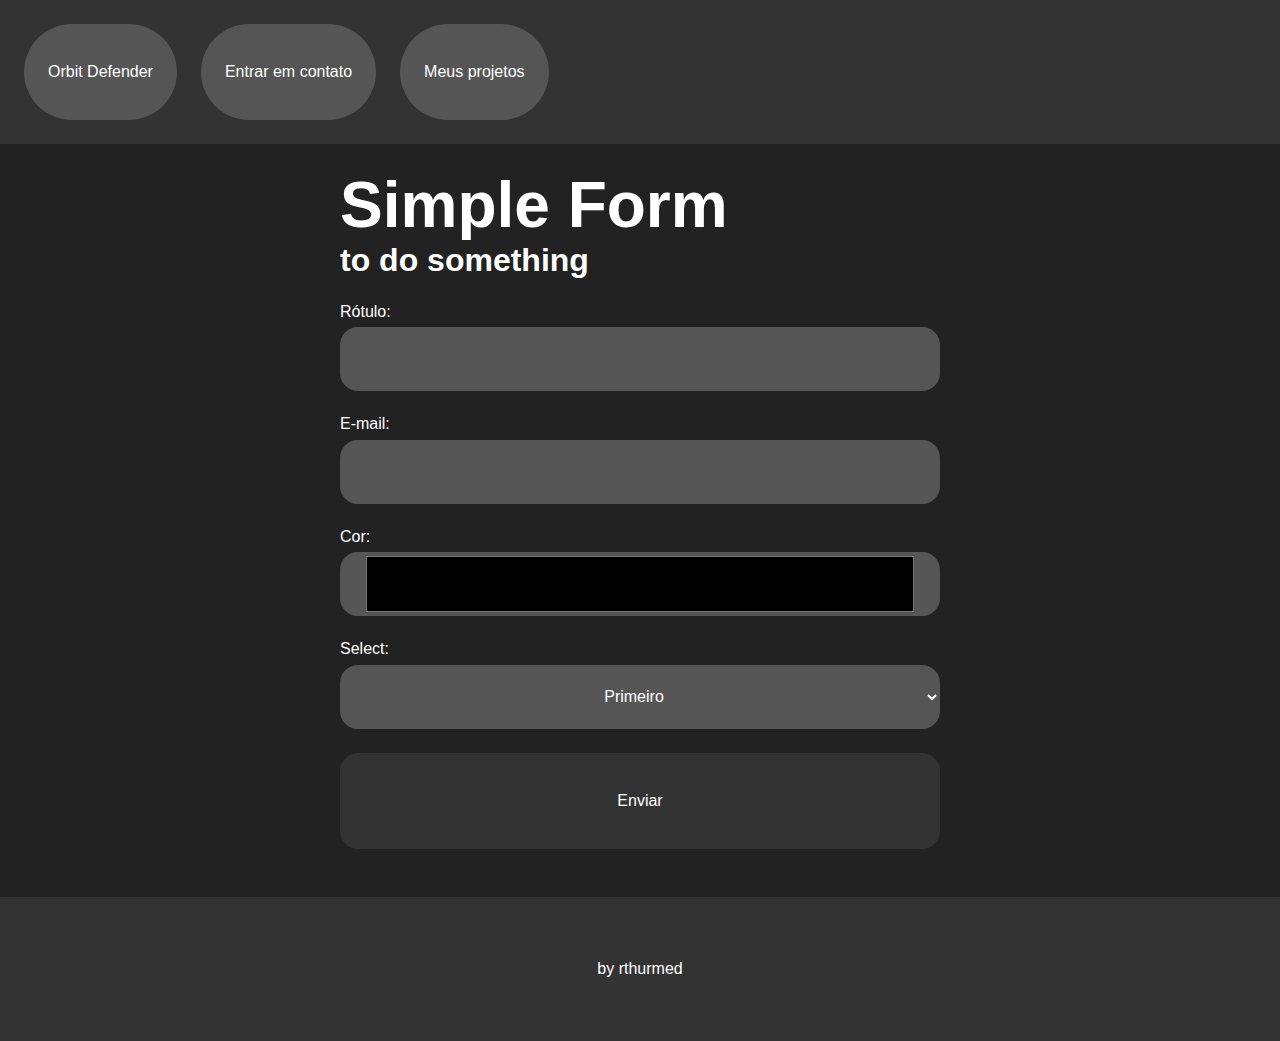
<file: index.html>
<!DOCTYPE html>
<html>
<head>
  <meta charset='utf-8'>
  <meta http-equiv='X-UA-Compatible' content='IE=edge'>
  <title>Rthurmed Widgets</title>
  <meta name='viewport' content='width=device-width, initial-scale=1'>
  <link rel='stylesheet' type='text/css' media='screen' href='styles/app.css'>
  <!-- <script src='main.js'></script> -->
</head>
<body class="layout layout-article">
  <nav class="navbar toolbar">
    <button class="btn rounded highlighted" type="submit">
      Orbit Defender
    </button>
    <button class="btn rounded highlighted" type="submit">
      Entrar em contato
    </button>
    <button class="btn rounded highlighted" type="submit">
      Meus projetos
    </button>
  </nav>
  <main class="main">
    <article>
      <h1>
        Simple Form
      </h1>
      <h2>
        to do something
      </h2>
      <section>
        <form class="form" action="#">
          <div class="field">
            <label for="field-text">Rótulo:</label>
            <input id="field-text" type="text">
          </div>
          <div class="field">
            <label for="field-email">E-mail:</label>
            <input id="field-email" type="text">
          </div>
          <div class="field">
            <label for="field-color">Cor:</label>
            <input id="field-color" type="color">
          </div>
          <div class="field">
            <label for="field-select">Select:</label>
            <select id="field-select">
              <option value="1">Primeiro</option>
              <option value="2">Segundo</option>
            </select>
          </div>
          <div class="field">
            <button class="btn" type="submit">
              Enviar
            </button>
          </div>
        </form>
      </section>
    </article>
  </main>
  <footer class="footer">
    <span>
      by <a target="_blank" href="https://github.com/rthurmed">rthurmed</a>
    </span>
  </footer>
</body>
</html>
</file>
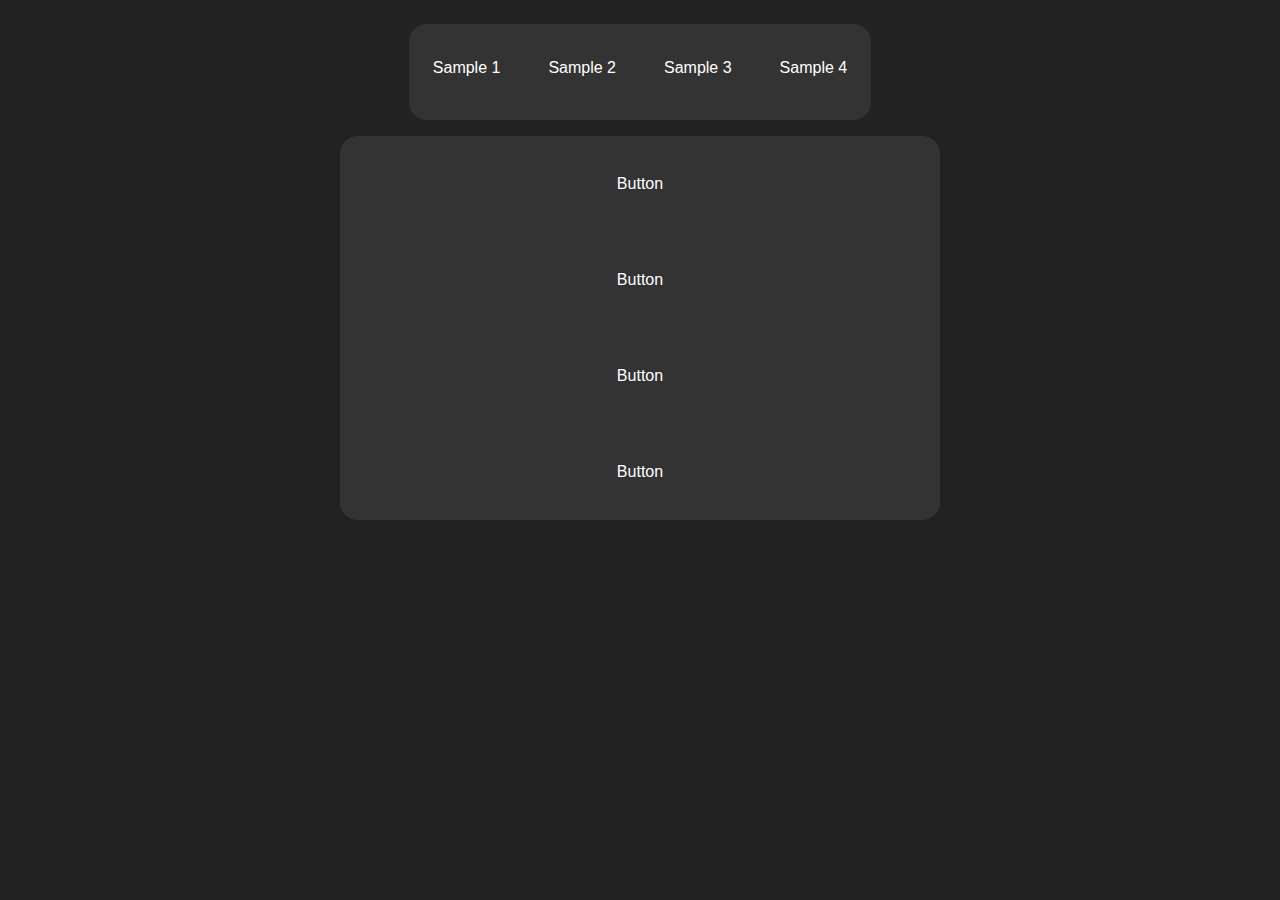
<file: toolbar.html>
<!DOCTYPE html>
<html>
<head>
  <meta charset='utf-8'>
  <meta http-equiv='X-UA-Compatible' content='IE=edge'>
  <title>Rthurmed Widgets</title>
  <meta name='viewport' content='width=device-width, initial-scale=1'>
  <link rel='stylesheet' type='text/css' media='screen' href='styles/app.css'>
  <!-- <script src='main.js'></script> -->
</head>
<body class="layout layout-article">
  <main class="main">
    <article>
      <div class="component-group" style="margin-bottom: 16px;">
        <a class="btn">
          Sample 1
        </a>
        <a class="btn">
          Sample 2
        </a>
        <a class="btn">
          Sample 3
        </a>
        <a class="btn">
          Sample 4
        </a>
      </div>
      <div class="component-group vertical">
        <button class="btn">
          Button
        </button>
        <button class="btn">
          Button
        </button>
        <button class="btn">
          Button
        </button>
        <button class="btn">
          Button
        </button>
      </div>
    </article>
  </main>
</body>
</html>
</file>
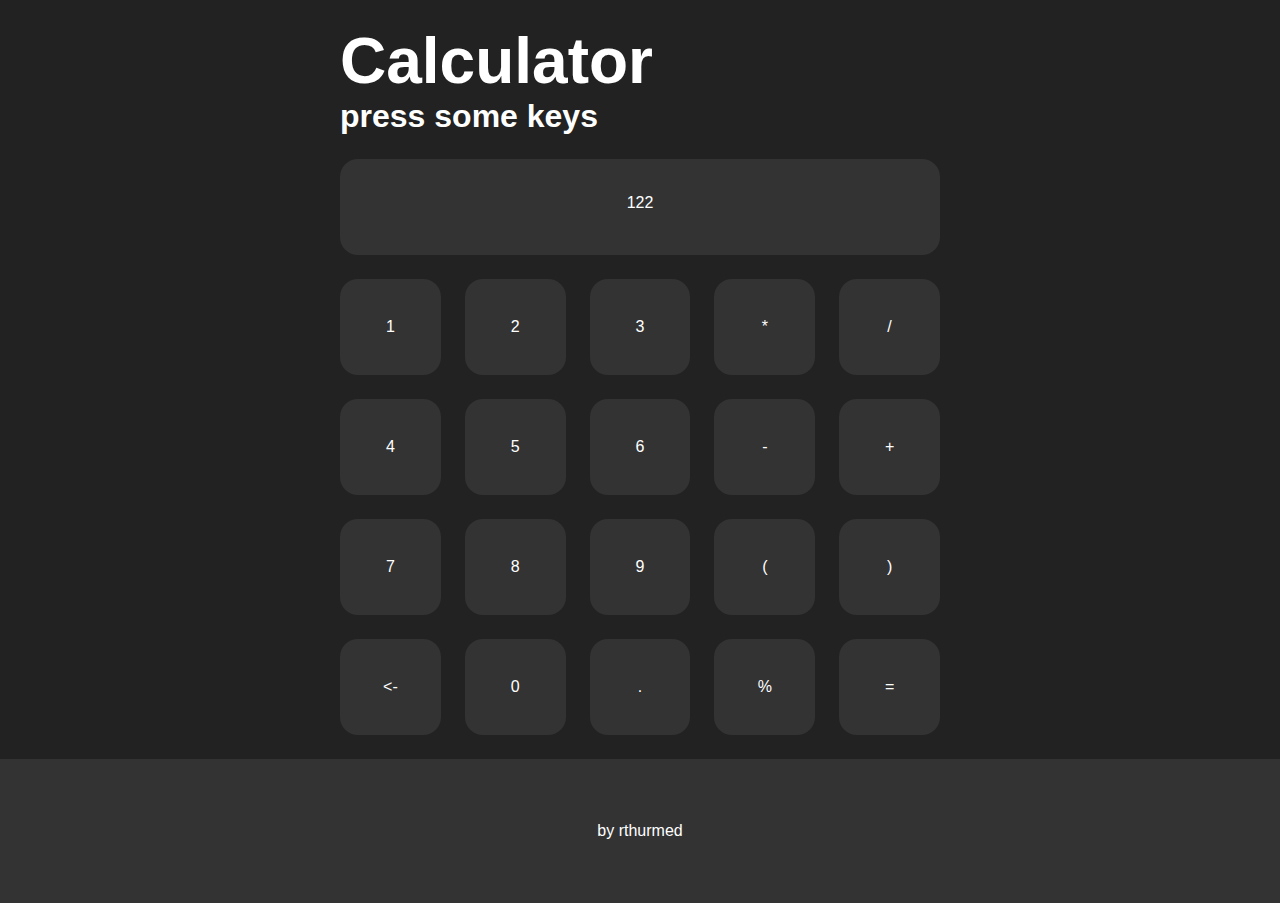
<file: examples/calc.html>
<!DOCTYPE html>
<html>
<head>
  <meta charset='utf-8'>
  <meta http-equiv='X-UA-Compatible' content='IE=edge'>
  <title>Rthurmed Widgets</title>
  <meta name='viewport' content='width=device-width, initial-scale=1'>
  <link rel='stylesheet' type='text/css' media='screen' href='../app.css'>
  <style>
    .calc-keypad {
      display: grid;
      grid-template-columns: repeat(5, 1fr);
      grid-gap: var(--gap-normal);
    }
  </style>
</head>
<body class="layout layout-article">
  <main class="main">
    <article>
      <h1>
        Calculator
      </h1>
      <h2>
        press some keys
      </h2>
      <section class="calc-display">
        <div class="panel">
          122
        </div>
      </section>
      <section class="calc-keypad">
        <button class="btn btn-highlighted">1</button>
        <button class="btn btn-highlighted">2</button>
        <button class="btn btn-highlighted">3</button>
        <button class="btn">*</button>
        <button class="btn">/</button>
        <!--  -->
        <button class="btn btn-highlighted">4</button>
        <button class="btn btn-highlighted">5</button>
        <button class="btn btn-highlighted">6</button>
        <button class="btn">-</button>
        <button class="btn">+</button>
        <!--  -->
        <button class="btn btn-highlighted">7</button>
        <button class="btn btn-highlighted">8</button>
        <button class="btn btn-highlighted">9</button>
        <button class="btn">(</button>
        <button class="btn">)</button>
        <!--  -->
        <button class="btn">&lt;-</button>
        <button class="btn btn-highlighted">0</button>
        <button class="btn">.</button>
        <button class="btn">%</button>
        <button class="btn">=</button>
      </section>
    </article>
  </main>
  <footer class="footer">
    <span>
      by <a target="_blank" href="https://github.com/rthurmed">rthurmed</a>
    </span>
  </footer>
</body>
</html>
</file>
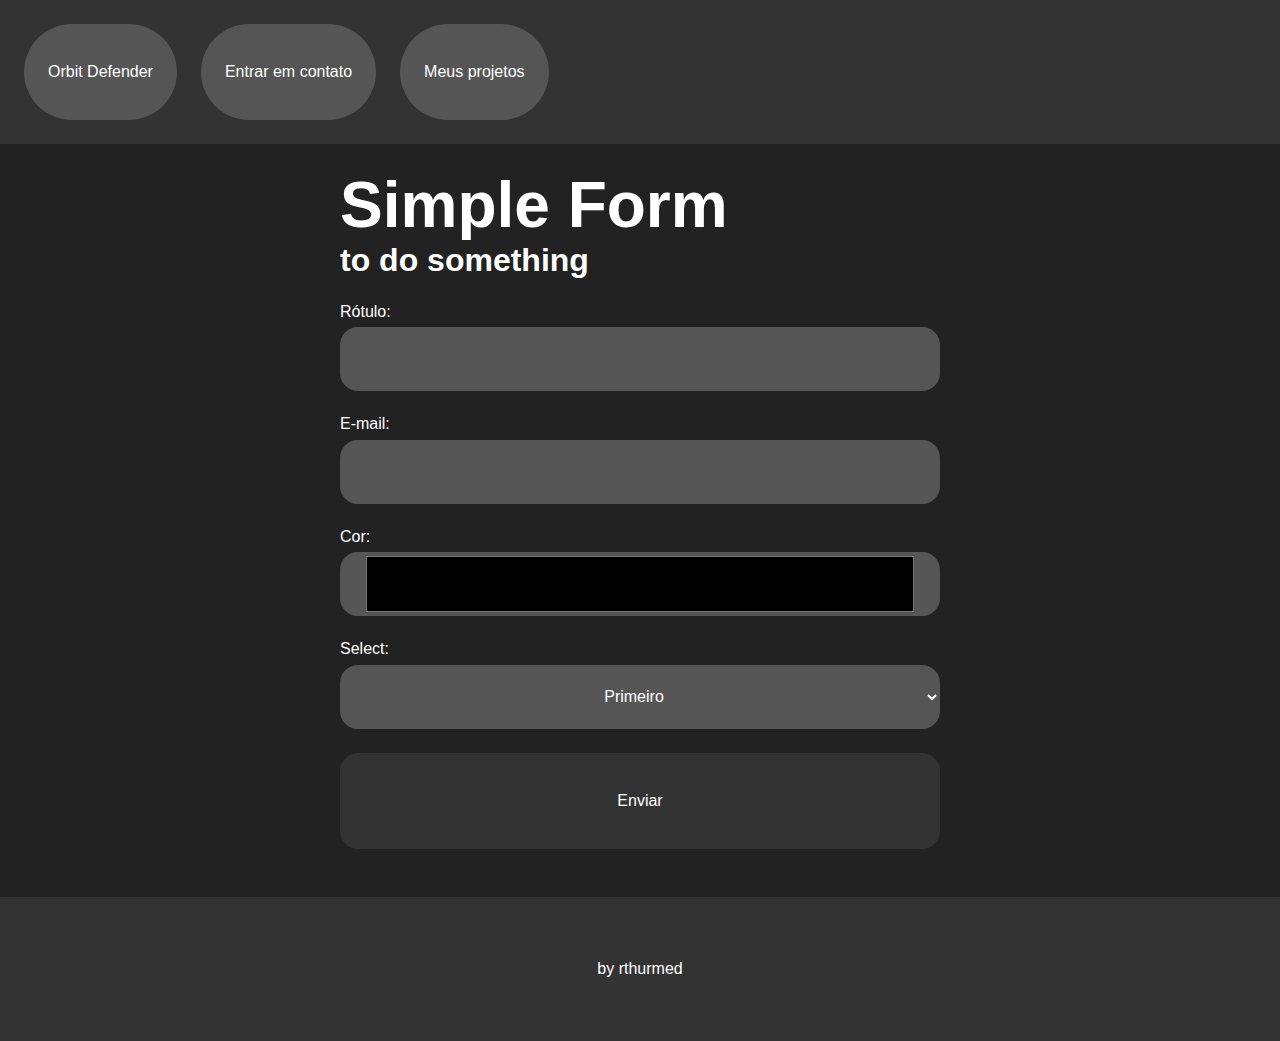
<file: examples/form.html>
<!DOCTYPE html>
<html>
<head>
  <meta charset='utf-8'>
  <meta http-equiv='X-UA-Compatible' content='IE=edge'>
  <title>Rthurmed Widgets</title>
  <meta name='viewport' content='width=device-width, initial-scale=1'>
  <link rel='stylesheet' type='text/css' media='screen' href='../app.css'>
  <!-- <script src='main.js'></script> -->
</head>
<body class="layout layout-article">
  <nav class="navbar toolbar">
    <button class="btn rounded highlighted" type="submit">
      Orbit Defender
    </button>
    <button class="btn rounded highlighted" type="submit">
      Entrar em contato
    </button>
    <button class="btn rounded highlighted" type="submit">
      Meus projetos
    </button>
  </nav>
  <main class="main">
    <article>
      <h1>
        Simple Form
      </h1>
      <h2>
        to do something
      </h2>
      <section>
        <form class="form" action="#">
          <div class="field">
            <label for="field-text">Rótulo:</label>
            <input id="field-text" type="text">
          </div>
          <div class="field">
            <label for="field-email">E-mail:</label>
            <input id="field-email" type="text">
          </div>
          <div class="field">
            <label for="field-color">Cor:</label>
            <input id="field-color" type="color">
          </div>
          <div class="field">
            <label for="field-select">Select:</label>
            <select id="field-select">
              <option value="1">Primeiro</option>
              <option value="2">Segundo</option>
            </select>
          </div>
          <div class="field">
            <button class="btn" type="submit">
              Enviar
            </button>
          </div>
        </form>
      </section>
    </article>
  </main>
  <footer class="footer">
    <span>
      by <a target="_blank" href="https://github.com/rthurmed">rthurmed</a>
    </span>
  </footer>
</body>
</html>
</file>
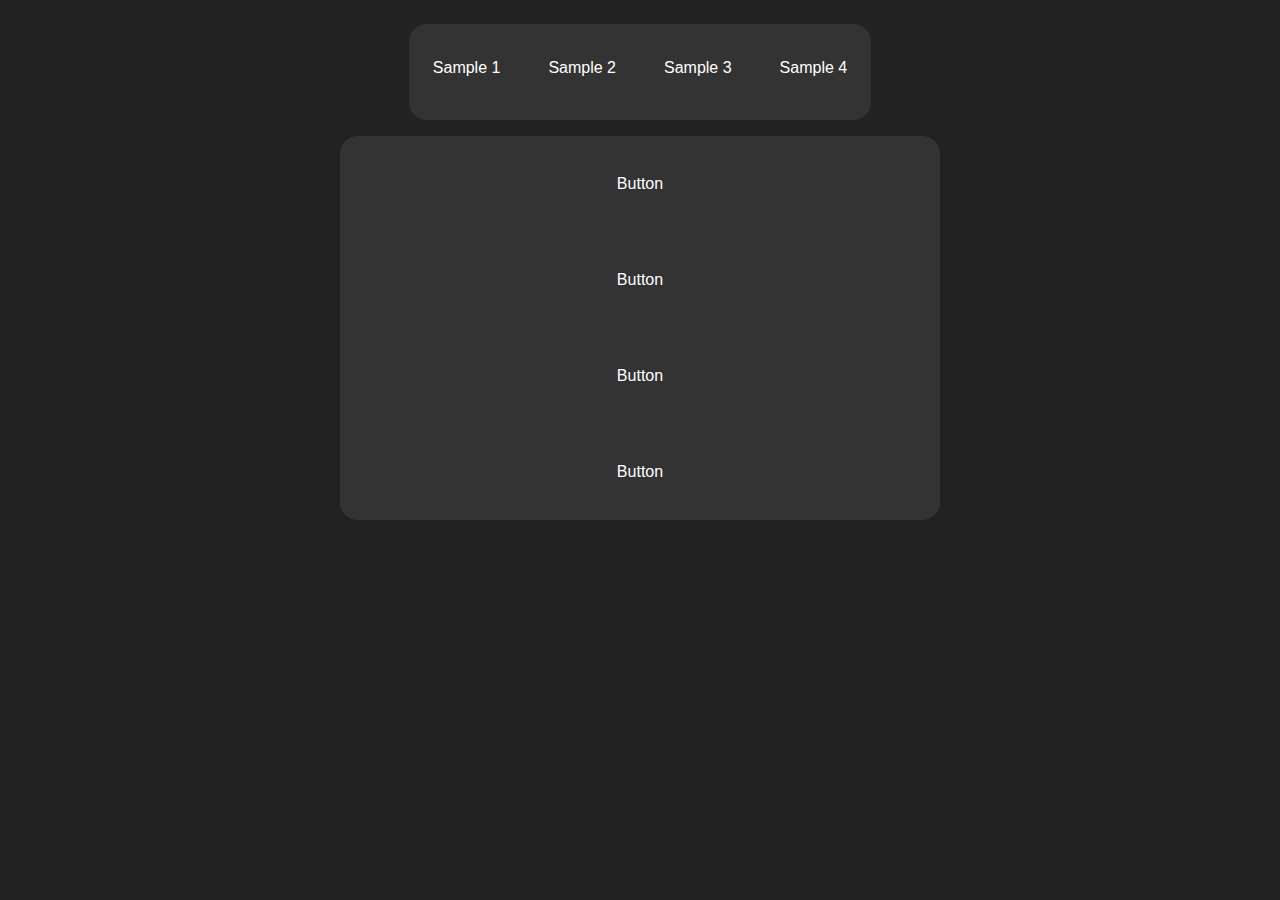
<file: examples/toolbar.html>
<!DOCTYPE html>
<html>
<head>
  <meta charset='utf-8'>
  <meta http-equiv='X-UA-Compatible' content='IE=edge'>
  <title>Rthurmed Widgets</title>
  <meta name='viewport' content='width=device-width, initial-scale=1'>
  <link rel='stylesheet' type='text/css' media='screen' href='../app.css'>
  <!-- <script src='main.js'></script> -->
</head>
<body class="layout layout-article">
  <main class="main">
    <article>
      <div class="component-group horizontal" style="margin-bottom: 16px;">
        <a class="btn">
          Sample 1
        </a>
        <a class="btn">
          Sample 2
        </a>
        <a class="btn">
          Sample 3
        </a>
        <a class="btn">
          Sample 4
        </a>
      </div>
      <div class="component-group">
        <button class="btn">
          Button
        </button>
        <button class="btn">
          Button
        </button>
        <button class="btn">
          Button
        </button>
        <button class="btn">
          Button
        </button>
      </div>
    </article>
  </main>
</body>
</html>
</file>
<file: styles/app.css>
:root {
  --color-text: #FFF;
  --color-main: #333;
  --color-darker: #222;
  --color-lighter: #555;

  --font-size: 16px;
  
  --rounding: 18px;
  --rounding-more: 24px;
  --rounding-less: 12px;

  --size-component: 6em;
  --size-field: 4em;
  --size-btn: var(--size-component);
  --size-toolbar: 9em;

  --min-width: 16em;

  --gap-small: 0.4em;
  --gap-normal: 1.5em;;

  --animation-time: .3s;
  --animation-ease: ease-out;
}

@import url('https://fonts.googleapis.com/css2?family=Inter&display=swap');

* {
  padding: 0;
  margin: 0;
  color: var(--color-text);
  font-size: var(--font-size);
  font-family: 'Inter', sans-serif;
  box-sizing: border-box;
}

h1 {
  font-size: 4em;
}

h2 {
  font-size: 2em;
}

body {
  background-color: var(--color-darker);
  min-height: 100vh;
}

a:not(.native) {
  text-decoration: none;
}

.main {
  padding: var(--gap-normal);
}

.main section {
  padding-top: var(--gap-normal);
}

.footer {
  display: flex;
  justify-content: center;
  align-items: center;

  min-height: var(--size-toolbar);

  background-color: var(--color-main);
}

.footer.footer-transparent {
  background-color: transparent;
}

.toolbar {
  background-color: var(--color-main);
  display: flex;
  flex-direction: row;
  flex-wrap: wrap;
  align-content: center;
  gap: var(--gap-normal);
  padding: var(--gap-normal);
  border-radius: var(--rounding);
}

body > .toolbar {
  border-radius: 0;
}

.toolbar-vertical {
  flex-direction: column;
}

/* FORM */

.form .field {
  padding-bottom: var(--gap-normal);
}

.field {
  display: flex;
  flex-flow: column;
  min-height: var(--size-component);
  min-width: var(--min-width);
}

.field label {
  display: block;
  margin-bottom: var(--gap-small);
}

/* components */
.field input,
.field select,
.btn,
.panel {
  display: block;
  min-height: var(--size-field);
  width: 100%;

  background-color: var(--color-lighter);
  border: 0px;

  border-radius: var(--rounding);
  padding: 0 var(--gap-normal);

  text-align: center;
  line-height: calc(var(--size-field) - var(--gap-normal));
}

.panel,
.btn {
  background-color: var(--color-main);
  padding: var(--gap-normal);

  min-height: var(--size-btn);
  min-width: var(--size-btn);
  width: initial;
}

.btn {
  transition:
    background-color var(--animation-time) ease-out,
    border-radius var(--animation-time) ease-out;
  
  cursor: pointer;
}

.btn.highlighted,
.btn:hover {
  background-color: var(--color-lighter);
}

.btn.rounded,
.panel.rounded {
  border-radius: var(--size-btn);
}

.btn.rounded:hover {
  border-radius: var(--rounding);
}

.field .btn {
  width: 100%;
}

.component-group {
  display: flex;
  width: 100%;
  flex-flow: row wrap;
  justify-content: center;
}

.component-group.vertical {
  flex-flow: column wrap;
}

.component-group > * {
  border-radius: 0;
}

.component-group > *:first-child {
  border-radius: var(--rounding) 0 0 var(--rounding);
}

.component-group > *:last-child {
  border-radius: 0 var(--rounding) var(--rounding) 0;
}

.component-group.vertical > *:first-child {
  border-radius: var(--rounding) var(--rounding) 0 0;
}

.component-group.vertical > *:last-child {
  border-radius: 0 0 var(--rounding) var(--rounding);
}

/* LAYOUTS */

.layout-article {
  display: flex;
  flex-flow: column wrap;
}

.layout-article > .main {
  flex-grow: 1;
}

.layout-article > .main article {
  max-width: 600px;
  margin: auto;
}
</file>
<file: app.css>
:root {
  --color-text: #FFF;
  --color-main: #333;
  --color-darker: #222;
  --color-lighter: #555;

  --font-size: 16px;
  
  --rounding: 18px;
  --rounding-more: 24px;
  --rounding-less: 12px;

  --size-component: 6em;
  --size-field: 4em;
  --size-btn: var(--size-component);
  --size-toolbar: 9em;

  --min-width: 16em;

  --gap-small: 0.4em;
  --gap-normal: 1.5em;;

  --animation-time: .3s;
  --animation-ease: ease-out;
}

@import url('https://fonts.googleapis.com/css2?family=Inter&display=swap');

* {
  padding: 0;
  margin: 0;
  color: var(--color-text);
  font-size: var(--font-size);
  font-family: 'Inter', sans-serif;
  box-sizing: border-box;
}

h1 {
  font-size: 4em;
}

h2 {
  font-size: 2em;
}

body {
  background-color: var(--color-darker);
  min-height: 100vh;
}

a:not(.native) {
  text-decoration: none;
}

.main {
  padding: var(--gap-normal);
}

.main section {
  padding-top: var(--gap-normal);
}

.footer {
  display: flex;
  justify-content: center;
  align-items: center;

  min-height: var(--size-toolbar);

  background-color: var(--color-main);
}

.footer.footer-transparent {
  background-color: transparent;
}

.toolbar {
  background-color: var(--color-main);
  display: flex;
  flex-direction: row;
  flex-wrap: wrap;
  align-content: center;
  gap: var(--gap-normal);
  padding: var(--gap-normal);
  border-radius: var(--rounding);
}

body > .toolbar {
  border-radius: 0;
}

.toolbar-vertical {
  flex-direction: column;
}

/* FORM */

.form .field {
  padding-bottom: var(--gap-normal);
}

.field {
  display: flex;
  flex-flow: column;
  min-height: var(--size-component);
  min-width: var(--min-width);
}

.field label {
  display: block;
  margin-bottom: var(--gap-small);
}

/* components */
.field input,
.field select,
.btn,
.panel {
  display: block;
  min-height: var(--size-field);
  width: 100%;

  background-color: var(--color-lighter);
  border: 0px;

  border-radius: var(--rounding);
  padding: 0 var(--gap-normal);

  text-align: center;
  line-height: calc(var(--size-field) - var(--gap-normal));
}

.panel,
.btn {
  background-color: var(--color-main);
  padding: var(--gap-normal);

  min-height: var(--size-btn);
  min-width: var(--size-btn);
  width: initial;
}

.btn {
  transition:
    background-color var(--animation-time) ease-out,
    border-radius var(--animation-time) ease-out;
  
  cursor: pointer;
}

.btn.highlighted,
.btn:hover {
  background-color: var(--color-lighter);
}

.btn.rounded,
.panel.rounded {
  border-radius: var(--size-btn);
}

.btn.rounded:hover {
  border-radius: var(--rounding);
}

.field .btn {
  width: 100%;
}

.component-group {
  display: flex;
  width: 100%;
  flex-flow: column;
  justify-content: center;
}

.component-group > * {
  border-radius: 0;
}

.component-group > *:first-child {
  border-radius: var(--rounding) var(--rounding) 0 0;
}

.component-group > *:last-child {
  border-radius: 0 0 var(--rounding) var(--rounding);
}

@media (min-width: 600px) {
  .component-group.horizontal {
    flex-flow: row;
  }
  
  .component-group.horizontal > *:first-child {
    border-radius: var(--rounding) 0 0 var(--rounding);
  }
  
  .component-group.horizontal > *:last-child {
    border-radius: 0 var(--rounding) var(--rounding) 0;
  }
}

/* LAYOUTS */

.layout-article {
  display: flex;
  flex-flow: column wrap;
}

.layout-article > .main {
  flex-grow: 1;
}

.layout-article > .main article {
  max-width: 600px;
  margin: auto;
}
</file>
